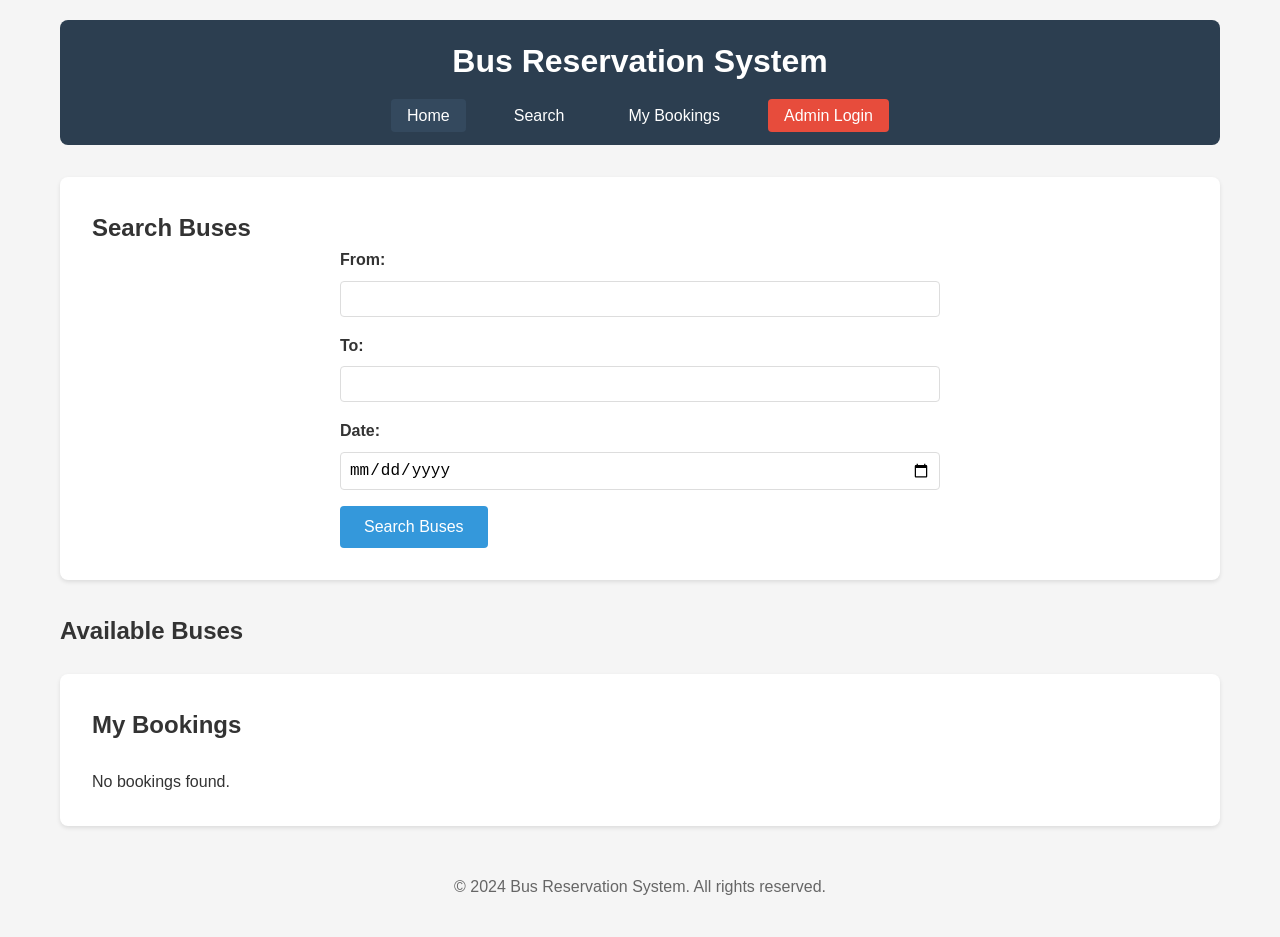
<file: index.html>
<!DOCTYPE html>
<html lang="en">
  <head>
    <meta charset="UTF-8" />
    <meta name="viewport" content="width=device-width, initial-scale=1.0" />
    <title>Bus Reservation System</title>
    <link rel="stylesheet" href="styles.css" />
  </head>
  <body>
    <div class="container">
      <header>
        <h1>Bus Reservation System</h1>
        <nav>
          <ul>
            <li><a href="#" class="active">Home</a></li>
            <li><a href="#search">Search</a></li>
            <li><a href="#bookings">My Bookings</a></li>
            <li>
              <a href="admin-login.html" class="admin-link">Admin Login</a>
            </li>
          </ul>
        </nav>
      </header>

      <main>
        <section id="search" class="search-section">
          <h2>Search Buses</h2>
          <form id="searchForm" class="search-form">
            <div class="form-group">
              <label for="from">From:</label>
              <input type="text" id="from" name="from" required />
            </div>
            <div class="form-group">
              <label for="to">To:</label>
              <input type="text" id="to" name="to" required />
            </div>
            <div class="form-group">
              <label for="date">Date:</label>
              <input type="date" id="date" name="date" required />
            </div>
            <button type="submit" class="btn">Search Buses</button>
          </form>
        </section>

        <section id="results" class="results-section">
          <h2>Available Buses</h2>
          <div id="busList" class="bus-list">
            <!-- Bus cards will be dynamically added here -->
          </div>
        </section>

        <section id="booking" class="booking-section hidden">
          <h2>Book Your Seat</h2>
          <div class="bus-details">
            <h3 id="selectedBusNumber"></h3>
            <p>From: <span id="selectedFrom"></span></p>
            <p>To: <span id="selectedTo"></span></p>
            <p>Departure: <span id="selectedDeparture"></span></p>
            <p>Available Seats: <span id="selectedSeats"></span></p>
            <p>Price per Seat: $<span id="selectedPrice"></span></p>
          </div>
          <form id="bookingForm" class="booking-form">
            <div class="form-group">
              <label for="passengerName">Full Name:</label>
              <input type="text" id="passengerName" required />
            </div>
            <div class="form-group">
              <label for="passengerEmail">Email:</label>
              <input type="email" id="passengerEmail" required />
            </div>
            <div class="form-group">
              <label for="seats">Number of Seats:</label>
              <input type="number" id="seats" min="1" max="6" required />
            </div>
            <div class="form-group">
              <p>Total Price: $<span id="totalPrice">0</span></p>
            </div>
            <button type="submit" class="btn">Confirm Booking</button>
          </form>
        </section>

        <section id="bookings" class="my-bookings-section">
          <h2>My Bookings</h2>
          <div id="bookingsList" class="bookings-list">
            <!-- Bookings will be dynamically added here -->
          </div>
        </section>
      </main>

      <footer>
        <p>&copy; 2024 Bus Reservation System. All rights reserved.</p>
      </footer>
    </div>

    <script src="script.js"></script>
  </body>
</html>
</file>
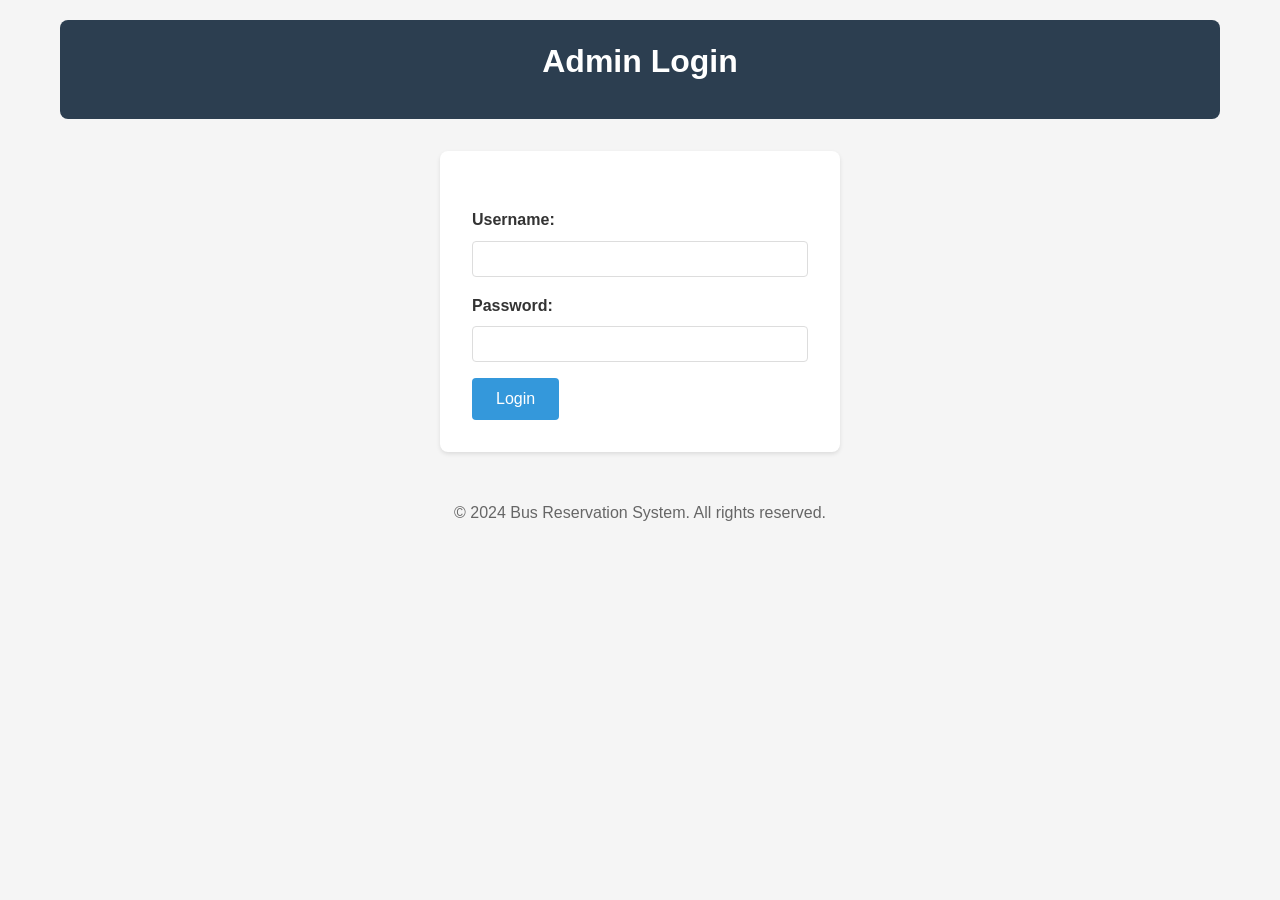
<file: admin-dashboard.html>
<!DOCTYPE html>
<html lang="en">
  <head>
    <meta charset="UTF-8" />
    <meta name="viewport" content="width=device-width, initial-scale=1.0" />
    <title>Admin Dashboard - Bus Reservation System</title>
    <link rel="stylesheet" href="styles.css" />
  </head>
  <body>
    <div class="container">
      <header>
        <h1>Admin Dashboard</h1>
        <nav>
          <ul>
            <li><a href="index.html">Home</a></li>
            <li><a href="#" class="active">Manage Buses</a></li>
            <li><a href="#" id="viewBookings">View Bookings</a></li>
            <li><a href="#" id="logout">Logout</a></li>
          </ul>
        </nav>
      </header>

      <main>
        <section class="add-bus-section">
          <h2>Add New Bus</h2>
          <form id="addBusForm" class="add-bus-form">
            <div class="form-group">
              <label for="busNumber">Bus Number:</label>
              <input type="text" id="busNumber" required />
            </div>
            <div class="form-group">
              <label for="from">From:</label>
              <input type="text" id="from" required />
            </div>
            <div class="form-group">
              <label for="to">To:</label>
              <input type="text" id="to" required />
            </div>
            <div class="form-group">
              <label for="departure">Departure Date and Time:</label>
              <input type="datetime-local" id="departure" required />
            </div>
            <div class="form-group">
              <label for="totalSeats">Total Seats:</label>
              <input type="number" id="totalSeats" min="1" required />
            </div>
            <div class="form-group">
              <label for="price">Price per Seat ($):</label>
              <input type="number" id="price" min="0" step="0.01" required />
            </div>
            <button type="submit" class="btn">Add Bus</button>
          </form>
        </section>

        <section class="buses-list-section">
          <h2>Manage Buses</h2>
          <div id="adminBusList" class="bus-list">
            <!-- Buses will be dynamically added here -->
          </div>
        </section>

        <section id="bookingsSection" class="bookings-section hidden">
          <h2>All Bookings</h2>
          <div id="adminBookingsList" class="bookings-list">
            <!-- Bookings will be dynamically added here -->
          </div>
        </section>
      </main>

      <footer>
        <p>&copy; 2024 Bus Reservation System. All rights reserved.</p>
      </footer>
    </div>

    <script>
      // Check if admin is logged in
      if (!localStorage.getItem("adminLoggedIn")) {
        window.location.href = "admin-login.html";
      }

      // DOM Elements
      const addBusForm = document.getElementById("addBusForm");
      const adminBusList = document.getElementById("adminBusList");
      const viewBookingsBtn = document.getElementById("viewBookings");
      const bookingsSection = document.getElementById("bookingsSection");
      const adminBookingsList = document.getElementById("adminBookingsList");
      const logoutBtn = document.getElementById("logout");

      // Event Listeners
      addBusForm.addEventListener("submit", handleAddBus);
      viewBookingsBtn.addEventListener("click", toggleBookingsView);
      logoutBtn.addEventListener("click", handleLogout);

      // Handle add bus form submission
      function handleAddBus(e) {
        e.preventDefault();

        const newBus = {
          id: Date.now(),
          busNumber: document.getElementById("busNumber").value,
          from: document.getElementById("from").value,
          to: document.getElementById("to").value,
          departure: document.getElementById("departure").value,
          totalSeats: parseInt(document.getElementById("totalSeats").value),
          availableSeats: parseInt(document.getElementById("totalSeats").value),
          price: parseFloat(document.getElementById("price").value),
        };

        // Get existing buses from localStorage
        let buses = JSON.parse(localStorage.getItem("buses")) || [];
        buses.push(newBus);
        localStorage.setItem("buses", JSON.stringify(buses));

        // Reset form and update display
        addBusForm.reset();
        displayBuses();
        alert("Bus added successfully!");
      }

      // Display buses in admin view
      function displayBuses() {
        const buses = JSON.parse(localStorage.getItem("buses")) || [];
        adminBusList.innerHTML = "";

        buses.forEach((bus) => {
          const busCard = document.createElement("div");
          busCard.className = "bus-card";
          busCard.innerHTML = `
                    <h3>Bus ${bus.busNumber}</h3>
                    <p>From: ${bus.from}</p>
                    <p>To: ${bus.to}</p>
                    <p>Departure: ${new Date(
                      bus.departure
                    ).toLocaleString()}</p>
                    <p>Available Seats: ${bus.availableSeats}/${
            bus.totalSeats
          }</p>
                    <p>Price: $${bus.price.toFixed(2)}</p>
                    <button class="btn btn-danger" onclick="deleteBus(${
                      bus.id
                    })">Delete Bus</button>
                `;
          adminBusList.appendChild(busCard);
        });
      }

      // Delete bus
      function deleteBus(busId) {
        if (confirm("Are you sure you want to delete this bus?")) {
          let buses = JSON.parse(localStorage.getItem("buses")) || [];
          buses = buses.filter((bus) => bus.id !== busId);
          localStorage.setItem("buses", JSON.stringify(buses));
          displayBuses();
        }
      }

      // Toggle between buses and bookings view
      function toggleBookingsView() {
        const busesListSection = document.querySelector(".buses-list-section");
        busesListSection.classList.toggle("hidden");
        bookingsSection.classList.toggle("hidden");

        if (!bookingsSection.classList.contains("hidden")) {
          displayBookings();
        }
      }

      // Display all bookings
      function displayBookings() {
        const bookings = JSON.parse(localStorage.getItem("bookings")) || [];
        adminBookingsList.innerHTML = "";

        bookings.forEach((booking) => {
          const bookingCard = document.createElement("div");
          bookingCard.className = "bus-card";
          bookingCard.innerHTML = `
                    <h3>Booking #${booking.id}</h3>
                    <p>Bus: ${booking.busNumber}</p>
                    <p>From: ${booking.from}</p>
                    <p>To: ${booking.to}</p>
                    <p>Departure: ${new Date(
                      booking.departure
                    ).toLocaleString()}</p>
                    <p>Passenger: ${booking.passengerName}</p>
                    <p>Email: ${booking.passengerEmail}</p>
                    <p>Seats Booked: ${booking.seatsBooked}</p>
                    <p>Total Price: $${booking.totalPrice.toFixed(2)}</p>
                    <p>Booking Date: ${new Date(
                      booking.bookingDate
                    ).toLocaleString()}</p>
                `;
          adminBookingsList.appendChild(bookingCard);
        });
      }

      // Handle logout
      function handleLogout() {
        localStorage.removeItem("adminLoggedIn");
        window.location.href = "index.html";
      }

      // Initial display of buses
      displayBuses();
    </script>
  </body>
</html>
</file>
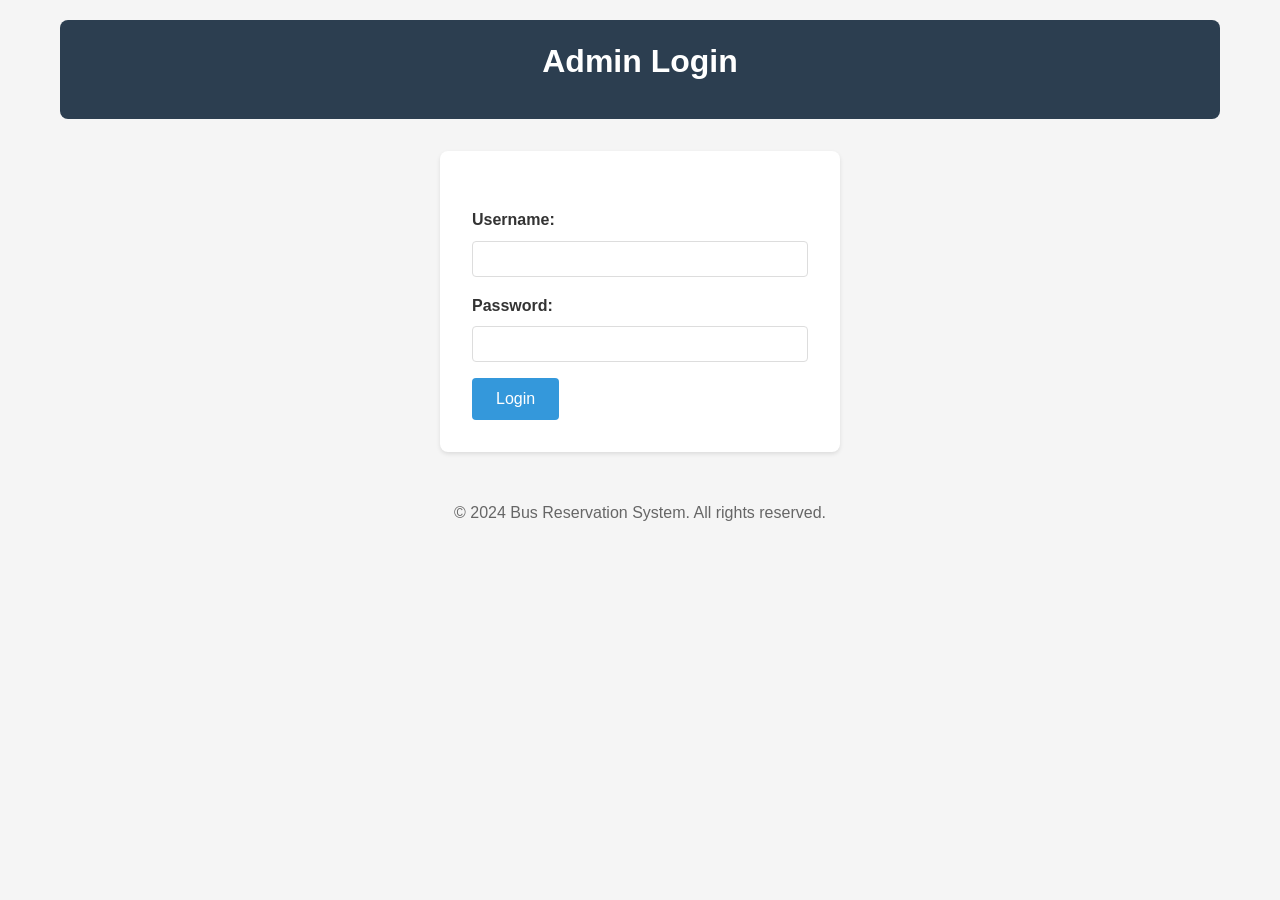
<file: admin-login.html>
<!DOCTYPE html>
<html lang="en">
  <head>
    <meta charset="UTF-8" />
    <meta name="viewport" content="width=device-width, initial-scale=1.0" />
    <title>Admin Login - Bus Reservation System</title>
    <link rel="stylesheet" href="styles.css" />
  </head>
  <body>
    <div class="container">
      <header>
        <h1>Admin Login</h1>
      </header>

      <main>
        <section class="login-section">
          <form id="adminLoginForm" class="login-form">
            <div class="form-group">
              <label for="username">Username:</label>
              <input type="text" id="username" required />
            </div>
            <div class="form-group">
              <label for="password">Password:</label>
              <input type="password" id="password" required />
            </div>
            <button type="submit" class="btn">Login</button>
          </form>
        </section>
      </main>

      <footer>
        <p>&copy; 2024 Bus Reservation System. All rights reserved.</p>
      </footer>
    </div>

    <script>
      document
        .getElementById("adminLoginForm")
        .addEventListener("submit", function (e) {
          e.preventDefault();
          const username = document.getElementById("username").value;
          const password = document.getElementById("password").value;

          // Simple admin credentials (in a real app, this would be handled securely)
          if (username === "admin" && password === "admin123") {
            localStorage.setItem("adminLoggedIn", "true");
            window.location.href = "admin-dashboard.html";
          } else {
            alert("Invalid credentials!");
          }
        });
    </script>
  </body>
</html>
</file>
<file: styles.css>
/* Reset and base styles */
* {
    margin: 0;
    padding: 0;
    box-sizing: border-box;
}

body {
    font-family: 'Segoe UI', Tahoma, Geneva, Verdana, sans-serif;
    line-height: 1.6;
    color: #333;
    background-color: #f5f5f5;
}

.container {
    max-width: 1200px;
    margin: 0 auto;
    padding: 20px;
}

/* Header styles */
header {
    background-color: #2c3e50;
    color: white;
    padding: 1rem;
    margin-bottom: 2rem;
    border-radius: 8px;
}

header h1 {
    margin-bottom: 1rem;
    text-align: center;
}

nav ul {
    list-style: none;
    display: flex;
    justify-content: center;
    gap: 2rem;
}

nav a {
    color: white;
    text-decoration: none;
    padding: 0.5rem 1rem;
    border-radius: 4px;
    transition: background-color 0.3s;
}

nav a:hover, nav a.active {
    background-color: #34495e;
}

.admin-link {
    background-color: #e74c3c;
}

.admin-link:hover {
    background-color: #c0392b;
}

/* Form styles */
.form-group {
    margin-bottom: 1rem;
}

label {
    display: block;
    margin-bottom: 0.5rem;
    font-weight: 600;
}

input {
    width: 100%;
    padding: 0.5rem;
    border: 1px solid #ddd;
    border-radius: 4px;
    font-size: 1rem;
}

.btn {
    background-color: #3498db;
    color: white;
    padding: 0.75rem 1.5rem;
    border: none;
    border-radius: 4px;
    cursor: pointer;
    font-size: 1rem;
    transition: background-color 0.3s;
}

.btn:hover {
    background-color: #2980b9;
}

.btn-danger {
    background-color: #e74c3c;
}

.btn-danger:hover {
    background-color: #c0392b;
}

/* Search section */
.search-section {
    background-color: white;
    padding: 2rem;
    border-radius: 8px;
    box-shadow: 0 2px 4px rgba(0, 0, 0, 0.1);
    margin-bottom: 2rem;
}

.search-form {
    max-width: 600px;
    margin: 0 auto;
}

/* Results section */
.bus-list {
    display: grid;
    grid-template-columns: repeat(auto-fill, minmax(300px, 1fr));
    gap: 1.5rem;
    margin-top: 1.5rem;
}

.bus-card {
    background-color: white;
    padding: 1.5rem;
    border-radius: 8px;
    box-shadow: 0 2px 4px rgba(0, 0, 0, 0.1);
}

.bus-card h3 {
    color: #2c3e50;
    margin-bottom: 1rem;
}

.bus-card p {
    margin-bottom: 0.5rem;
}

/* Booking section */
.booking-section {
    background-color: white;
    padding: 2rem;
    border-radius: 8px;
    box-shadow: 0 2px 4px rgba(0, 0, 0, 0.1);
    margin-bottom: 2rem;
}

.bus-details {
    margin-bottom: 2rem;
    padding: 1rem;
    background-color: #f8f9fa;
    border-radius: 4px;
}

.booking-form {
    max-width: 500px;
    margin: 0 auto;
}

/* My bookings section */
.my-bookings-section {
    background-color: white;
    padding: 2rem;
    border-radius: 8px;
    box-shadow: 0 2px 4px rgba(0, 0, 0, 0.1);
}

.bookings-list {
    margin-top: 1.5rem;
}

/* Login section */
.login-section {
    max-width: 400px;
    margin: 0 auto;
    background-color: white;
    padding: 2rem;
    border-radius: 8px;
    box-shadow: 0 2px 4px rgba(0, 0, 0, 0.1);
}

.login-form {
    margin-top: 1.5rem;
}

/* Add bus section */
.add-bus-section {
    background-color: white;
    padding: 2rem;
    border-radius: 8px;
    box-shadow: 0 2px 4px rgba(0, 0, 0, 0.1);
    margin-bottom: 2rem;
}

.add-bus-form {
    max-width: 600px;
    margin: 0 auto;
}

/* Utility classes */
.hidden {
    display: none;
}

/* Footer */
footer {
    text-align: center;
    margin-top: 2rem;
    padding: 1rem;
    color: #666;
}

/* Responsive design */
@media (max-width: 768px) {
    .container {
        padding: 10px;
    }

    nav ul {
        flex-direction: column;
        align-items: center;
        gap: 1rem;
    }

    .bus-list {
        grid-template-columns: 1fr;
    }
}
</file>
